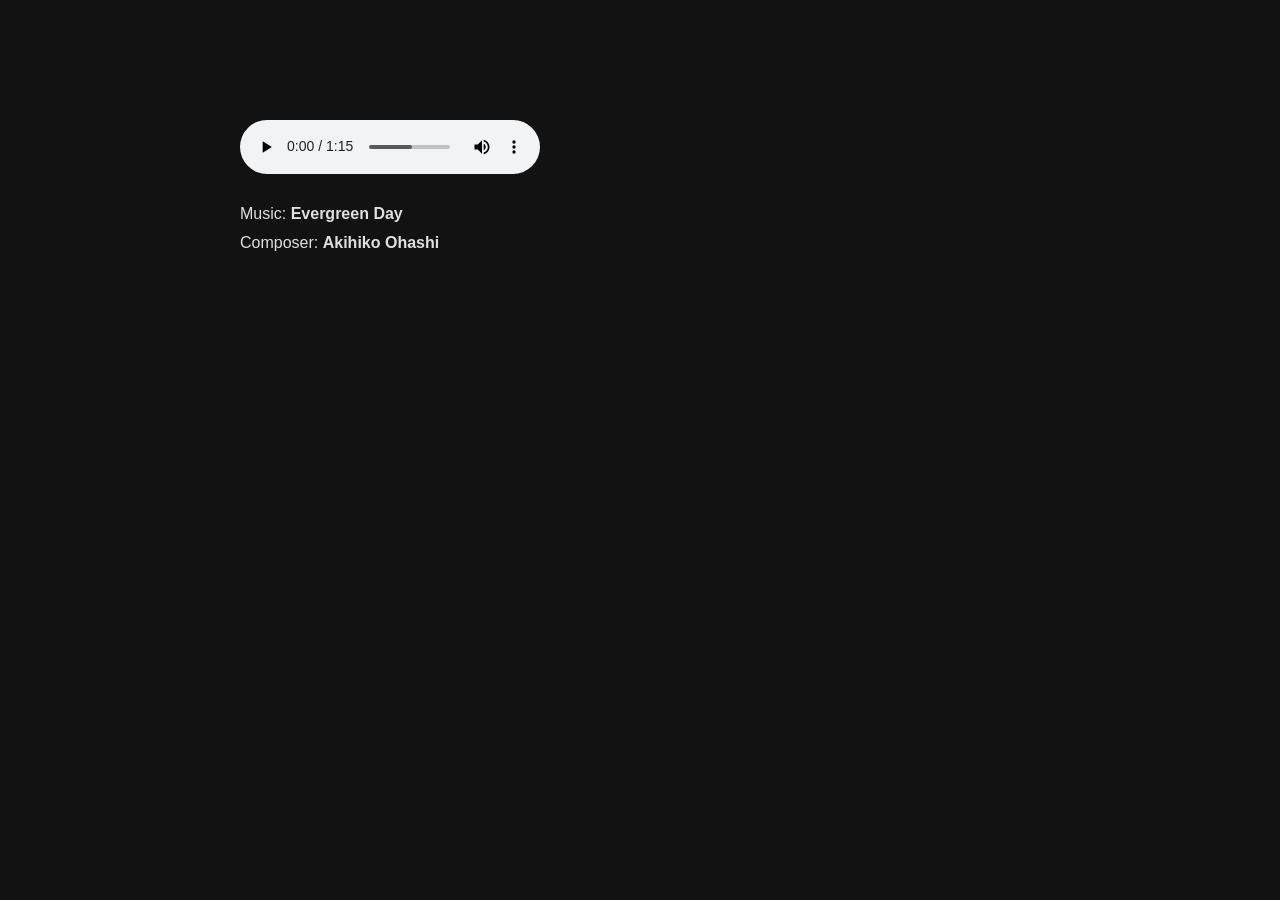
<file: ED.html>
<!DOCTYPE html>
<html lang="ja">
<head>
    <meta charset="UTF-8">
    <title>Evergreen Day</title>
    <link rel="stylesheet" href="style.css">
</head>
<body>
    <div class="container">
        <div class="section">
            <audio controls>
                <source src="ED.mp3" type="audio/mpeg">
                お使いのブラウザはaudioタグをサポートしていません。
            </audio>
            <p class="credit">Music: <strong>Evergreen Day</strong><br>Composer: <strong>Akihiko Ohashi</strong></p>
        </div>
    </div>
    </div>
</body>
</html>
</file>
<file: style.css>
.caption-desc {
    font-size: 0.78em;
    color: #fff;
    margin-bottom: 2px;
    font-weight: 500;
    line-height: 1.3;
        text-align: left;
}
.caption-name {
    font-size: 0.78em;
    color: #00A896;
    font-weight: bold;
    margin-top: 2px;
    letter-spacing: 0.03em;
    line-height: 1.2;
        text-align: left;
}
@import url('https://fonts.googleapis.com/css2?family=Montserrat:wght@700&family=Lato:wght@400;700&display=swap');

body {
    font-family: 'Lato', -apple-system, BlinkMacSystemFont, "Segoe UI", Roboto, "Helvetica Neue", Arial, sans-serif;
    line-height: 1.8;
    color: #E0E0E0;
    background-color: #121212;
    margin: 0;
    padding: 40px 20px;
    -webkit-font-smoothing: antialiased;
    -moz-osx-font-smoothing: grayscale;
}

.container {
    max-width: 800px;
    margin: 0 auto;
    background-color: #121212;
    padding: 40px;
    border-radius: 10px;
    /* box-shadow: 0 8px 24px rgba(0, 0, 0, 0.5); */
    /* border: 1px solid #2a2a2a; */
}

h1, h2 {
    font-family: 'Montserrat', sans-serif;
    font-weight: 700;
}

h1 {
    white-space: nowrap;
    font-size: 2.8em;
    color: #FFFFFF;
    border-bottom: 3px solid #00A896; /* Accent color */
    padding-bottom: 15px;
    margin-bottom: 20px;
    text-align: center;
    min-height: 1.2em; /* Add min-height to prevent layout shift */
    font-family: 'Montserrat', 'Lato', 'Segoe UI', 'Arial', sans-serif;
    letter-spacing: 0.04em;
    font-weight: 700;
}
@media (max-width: 600px) {
        h1 {
            font-size: 1.7em;
            padding-bottom: 10px;
            margin-bottom: 12px;
            white-space: nowrap;
            letter-spacing: 0.03em;
            font-family: 'Montserrat', 'Lato', 'Segoe UI', 'Arial', sans-serif;
        }
}

.typed-cursor {
    color: #E0E0E0;
}

h2 {
    font-size: 1.75em;
    color: #F5F5F5;
    margin-top: 50px;
    /* border-left: 5px solid #00A896;  Accent color */
    padding-left: 0;
}

p {
    margin-bottom: 1.2em;
}

.title {
    font-family: 'Lato', sans-serif;
    font-weight: 700;
    font-size: 0.95em;
    color: #00A896;
    margin-bottom: 3px;
}

.titles {
    text-align: center;
    margin-bottom: 16px;
    line-height: 1.3;
}

.section {
    margin-top: 40px;
}

a {
    color: #00A896; /* Accent color */
    text-decoration: none;
    transition: color 0.3s ease;
}

a:hover {
    color: #2EE59D; /* Lighter accent for hover */
    text-decoration: none;
}

.links p {
    font-size: 1.1em;
}

.photo-grid {
    display: grid;
    grid-template-columns: repeat(auto-fill, minmax(150px, 1fr));
    gap: 15px;
}

.photo-item {
    width: 100%;
    display: flex;
    flex-direction: column;
    align-items: stretch;
    border-radius: 8px;
    background: #181818;
    box-shadow: 0 2px 8px rgba(0,0,0,0.10);
}

.photo-item img {
    width: 100%;
    aspect-ratio: 1 / 1;
    object-fit: cover;
    transition: transform 0.3s ease;
}

.photo-item img:hover {
    transform: scale(1.1);
}

.photo-item a {
    display: block;
    text-decoration: none;
    height: 100%; /* Make the link fill the container */
}

.photo-caption {
    text-align: left;
    color: #fff;
    font-size: 1.1em;
    margin-top: 0;
    background: #222;
    border-radius: 0 0 8px 8px;
    padding: 12px 0 10px 0;
    position: relative;
    z-index: 2;
    min-height: 48px;
    box-shadow: 0 2px 8px rgba(0,0,0,0.25);
    font-family: 'Montserrat', 'Lato', sans-serif;
}

.popup {
    display: none;
    position: fixed;
    top: 0;
    left: 0;
    width: 100vw;
    height: 100vh;
    background: rgba(0,0,0,0.8);
    justify-content: center;
    align-items: center;
    z-index: 9999;
}
</file>
